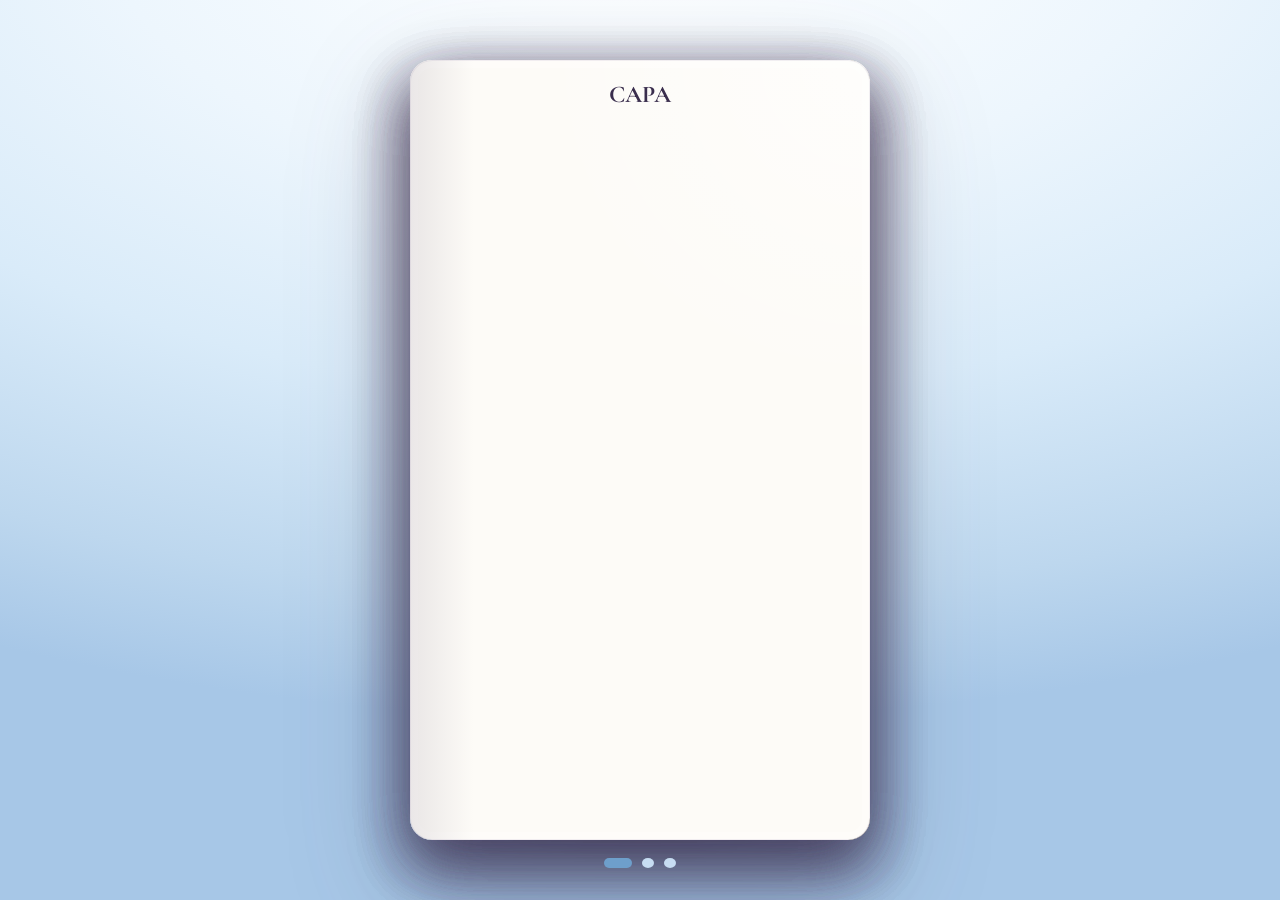
<file: convite.html>
<!DOCTYPE html>
<html lang="pt-BR">
<head>
<meta charset="UTF-8">
<meta name="viewport" content="width=device-width, initial-scale=1, maximum-scale=1, user-scalable=no, viewport-fit=cover">
<title>Elisa & Rafael — Convite</title> 
<link rel="preconnect" href="https://fonts.googleapis.com">
<link rel="preconnect" href="https://fonts.gstatic.com" crossorigin>
<link href="https://fonts.googleapis.com/css2?family=Great+Vibes&family=Cormorant+Garamond:ital,wght@0,400;0,500;0,600;1,500&family=Jost:wght@400;500;600&display=swap" rel="stylesheet">
<link rel="stylesheet" href="./assets/index.css">

</head>
<body>

<div class="stage">
  <div class="book" id="book">

    <section class="page cover" data-index="0">

      <h1>CAPA </h1>
    </section>

    <!-- PAGE 1 — COVER -->
    <section class="page cover" data-index="1">
      <img class="banner" src="./assets/9f6093a2-8d67-4dd6-80f2-d1adf3bfd1f8 1.svg" alt="Foto de Elisa e Rafael" />

      
      <!-- <svg class="sprig tl" viewBox="0 0 100 140"><path class="stem" d="M50 130 C 48 90, 55 60, 50 10"/><ellipse cx="50" cy="20" rx="6" ry="10"/><ellipse class="deep" cx="42" cy="34" rx="5" ry="9"/><ellipse cx="58" cy="34" rx="5" ry="9"/><ellipse class="deep" cx="46" cy="50" rx="5" ry="9"/><ellipse cx="54" cy="50" rx="5" ry="9"/><ellipse cx="50" cy="65" rx="5" ry="8"/></svg>
      <svg class="sprig br" viewBox="0 0 100 140"><path class="stem" d="M50 130 C 48 90, 55 60, 50 10"/><ellipse cx="50" cy="20" rx="6" ry="10"/><ellipse class="deep" cx="42" cy="34" rx="5" ry="9"/><ellipse cx="58" cy="34" rx="5" ry="9"/><ellipse class="deep" cx="46" cy="50" rx="5" ry="9"/><ellipse cx="54" cy="50" rx="5" ry="9"/><ellipse cx="50" cy="65" rx="5" ry="8"/></svg>

      <div class="eyebrow">O casamento de</div>
      <div class="names">Nome &amp; Nome</div>
      <div class="monogram">E&nbsp;R</div>

      <div style="flex:1; display:flex; flex-direction:column; align-items:center; justify-content:center;">
        <div class="date-block">12 · 12 · 2026</div>
        <div class="date-sub">Sábado · 18h00</div>
        <div class="place">Sítio das Lavandas — Ibiúna, SP</div>
      </div>

      <div class="swipe-hint">
        <svg class="left" width="15" height="11" viewBox="0 0 16 12" fill="none"><path d="M1 6h13M9 1l5 5-5 5" stroke="currentColor" stroke-width="1.4" stroke-linecap="round" stroke-linejoin="round"/></svg>
        Deslize para os lados
        <svg width="15" height="11" viewBox="0 0 16 12" fill="none"><path d="M1 6h13M9 1l5 5-5 5" stroke="currentColor" stroke-width="1.4" stroke-linecap="round" stroke-linejoin="round"/></svg>
      </div>
      <div class="corner-fold"></div> -->
    </section>

    <!-- PAGE 2 — GUEST MANUAL -->
    <section class="page" data-index="2">
      <div class="manual-title">Manual do convidado</div>
      <ul class="rules">
        <li>
          <svg viewBox="0 0 24 24" fill="none" stroke="var(--plum)" stroke-width="1.6" stroke-linecap="round" stroke-linejoin="round"><circle cx="12" cy="12" r="9"/><path d="M8 12.5l2.6 2.6L16.5 9"/></svg>
          <span>Confirme sua presença até 20&nbsp;de&nbsp;novembro</span>
        </li>
        <li>
          <svg viewBox="0 0 24 24" fill="none" stroke="var(--plum)" stroke-width="1.6" stroke-linecap="round" stroke-linejoin="round"><circle cx="12" cy="12" r="9"/><path d="M12 7v5l3.5 2"/></svg>
          <span>Chegue no horário — a cerimônia começará pontualmente</span>
        </li>
        <li>
          <svg viewBox="0 0 24 24" fill="none" stroke="var(--plum)" stroke-width="1.6" stroke-linecap="round" stroke-linejoin="round"><path d="M9 3.5l3 2.6 3-2.6M6 7.5v12.5a1 1 0 001 1h10a1 1 0 001-1V7.5L15 3.5H9L6 7.5z"/></svg>
          <span>Branco é reservado à noiva</span>
        </li>
        <li>
          <svg viewBox="0 0 24 24" fill="none" stroke="var(--plum)" stroke-width="1.6" stroke-linecap="round" stroke-linejoin="round"><path d="M8 3a4 4 0 018 0c0 3-1.5 4.2-1.5 6.5H9.5C9.5 7.2 8 6 8 3z"/><path d="M6.5 9.5h11a1 1 0 011 1V19a2 2 0 01-2 2h-9a2 2 0 01-2-2v-8.5a1 1 0 011-1z"/><path d="M3.5 14.5l3-1M20.5 14.5l-3-1" opacity=".9"/></svg>
          <span>Celular no silencioso durante a cerimônia</span>
        </li>
        <li>
          <svg viewBox="0 0 24 24" fill="none" stroke="var(--plum)" stroke-width="1.6" stroke-linecap="round" stroke-linejoin="round"><path d="M9 8.5c0-2 1.3-3.5 3-3.5s3 1.5 3 3.5"/><path d="M5 10.5h14l-1.3 8a2 2 0 01-2 1.7H8.3a2 2 0 01-2-1.7l-1.3-8z"/><path d="M9.5 14v3M12 14v3M14.5 14v3"/></svg>
          <span>Aguarde a liberação para a mesa de doces</span>
        </li>
        <li>
          <svg viewBox="0 0 24 24" fill="none" stroke="var(--plum)" stroke-width="1.6" stroke-linecap="round" stroke-linejoin="round"><path d="M21 15a2 2 0 01-2 2H8l-5 4V6a2 2 0 012-2h14a2 2 0 012 2v9z"/><path d="M12 8.7c.7-1 2.6-1 2.9.3.3 1.2-1 1.9-2.9 3-1.9-1.1-3.2-1.8-2.9-3 .3-1.3 2.2-1.3 2.9-.3z"/></svg>
          <span>Comentários gentis são sempre bem-vindos</span>
        </li>
        <li>
          <svg viewBox="0 0 24 24" fill="none" stroke="var(--plum)" stroke-width="1.6" stroke-linecap="round" stroke-linejoin="round"><path d="M12 21s-7-4.35-9.5-8.5C.5 8 3 4 7 4c2 0 3.5 1 5 3 1.5-2 3-3 5-3 4 0 6.5 4 4.5 8.5C19 16.65 12 21 12 21z"/></svg>
          <span>Não saia sem se despedir dos noivos</span>
        </li>
        <li>
          <svg viewBox="0 0 24 24" fill="none" stroke="var(--plum)" stroke-width="1.6" stroke-linecap="round" stroke-linejoin="round"><path d="M12 2.5l1.9 5.8h6l-4.9 3.6 1.9 5.8-4.9-3.6-4.9 3.6 1.9-5.8-4.9-3.6h6z"/></svg>
          <span>Aproveite a festa até o fim!</span>
        </li>
      </ul>
      <div class="corner-fold"></div>
    </section>

    <!-- PAGE 3 — INTERACTIVE MENU -->
    <section class="page" data-index="3">
      <div class="menu-title">Toque nos ícones para saber mais</div>
      <div class="menu-grid" id="menuGrid">
        <div class="menu-item no-flip" data-panel="local">
          <svg viewBox="0 0 24 24" fill="none" stroke="currentColor" stroke-width="1.6" stroke-linecap="round" stroke-linejoin="round"><path d="M12 21s7-6.5 7-12a7 7 0 10-14 0c0 5.5 7 12 7 12z"/><circle cx="12" cy="9" r="2.5"/></svg>
          Como chegar
        </div>
        <div class="menu-item no-flip" data-panel="rsvp">
          <svg viewBox="0 0 24 24" fill="none" stroke="currentColor" stroke-width="1.6" stroke-linecap="round" stroke-linejoin="round"><circle cx="12" cy="12" r="9"/><path d="M8 12.5l2.6 2.6L16.5 9"/></svg>
          Confirmar presença
        </div>
        <div class="menu-item no-flip" data-panel="presentes">
          <svg viewBox="0 0 24 24" fill="none" stroke="currentColor" stroke-width="1.6" stroke-linecap="round" stroke-linejoin="round"><rect x="3.5" y="9.5" width="17" height="10.5" rx="1.2"/><path d="M3.5 9.5V7a1 1 0 011-1h15a1 1 0 011 1v2.5"/><path d="M12 9.5V20M8.7 6C8.4 3.8 12 3.5 12 6M15.3 6c.3-2.2-3.3-2.5-3.3 0"/></svg>
          Lista de presentes
        </div>
        <div class="menu-item no-flip" data-panel="programacao">
          <svg viewBox="0 0 24 24" fill="none" stroke="currentColor" stroke-width="1.6" stroke-linecap="round" stroke-linejoin="round"><rect x="3.5" y="5" width="17" height="15.5" rx="2"/><path d="M3.5 10h17M8 3v4M16 3v4"/></svg>
          Programação
        </div>
        <!-- <div class="menu-item no-flip" data-panel="traje">
          <svg viewBox="0 0 24 24" fill="none" stroke="currentColor" stroke-width="1.6" stroke-linecap="round" stroke-linejoin="round"><path d="M9 3.5l3 2.6 3-2.6M6 7.5v12.5a1 1 0 001 1h10a1 1 0 001-1V7.5L15 3.5H9L6 7.5z"/></svg>
          Dress code
        </div>
        <div class="menu-item no-flip" data-panel="recado">
          <svg viewBox="0 0 24 24" fill="none" stroke="currentColor" stroke-width="1.6" stroke-linecap="round" stroke-linejoin="round"><path d="M21 15a2 2 0 01-2 2H8l-5 4V6a2 2 0 012-2h14a2 2 0 012 2v9z"/><path d="M12 8.7c.7-1 2.6-1 2.9.3.3 1.2-1 1.9-2.9 3-1.9-1.1-3.2-1.8-2.9-3 .3-1.3 2.2-1.3 2.9-.3z"/></svg>
          Recado aos noivos
        </div> -->
      </div>

      <div class="panel" id="panel-local">
        Sítio das Lavandas — Estrada dos Lírios, km 4, Ibiúna/SP. Estacionamento gratuito no local.
        <br><a class="btn no-flip" href="https://www.google.com/maps/search/S%C3%ADtio%20das%20Lavandas%20Ibi%C3%BAna" target="_blank" rel="noopener">Abrir no mapa</a>
      </div>
      <div class="panel" id="panel-rsvp">
        Contamos com você! Confirme sua presença até 10 de novembro.
        <br><a class="btn no-flip" href="https://wa.me/558185945080?text=Ol%C3%A1!%20Gostaria%20de%20confirmar%20minha%20presen%C3%A7a%20no%20casamento.">Confirmar por telefone</a>
      </div>
      <div class="panel" id="panel-presentes">
        Nossa lista de presentes está disponível em <a class="no-flip" href="#" target="_blank" rel="noopener">listadecasamento.com.br/elisaerafael</a>.
      </div>
      <div class="panel" id="panel-programacao">
        18h00 Cerimônia<br>19h30 Recepção<br>20h30 Jantar<br>22h00 Festa
      </div>
      <div class="panel" id="panel-traje">
        Traje esporte fino. Tons pastéis são bem-vindos — branco é reservado à noiva.
      </div>
      <div class="panel" id="panel-recado">
        Deixe um recado carinhoso para Elisa e Rafael em nosso mural digital.
        <br><a class="btn no-flip" href="#">Deixar recado</a>
      </div>
    </section>

    <div class="dots" aria-label="Indicador de páginas">
      <button class="dot active" data-goto="0" aria-label="Ir para capa"></button>
      <button class="dot" data-goto="1" aria-label="Ir para manual do convidado"></button>
      <button class="dot" data-goto="2" aria-label="Ir para menu"></button>
    </div>
  </div>
</div>



<script src="/index.js"></script>
</body>
</html>
</file>
<file: assets/index.css>
:root {
  --cream: #FBF7F1;
  --paper: #FDFBF7;
  --lilac-pale: #EDE5F7;
  --lilac: #B29BD9;
  --plum: #5E3D82;
  --ink: #3A2E4D;
  --gold: #C9A961;
  --gold-soft: #E4CE9A;
  --sage: #8A9A7E;
  --shadow-strong: 0 24px 60px rgba(58, 46, 77, 0.35);
}

* {
  box-sizing: border-box;
  -webkit-tap-highlight-color: transparent;
}

html,
body {
  margin: 0;
  padding: 0;
  height: 100%;
  width: 100%;
  overflow: hidden;
  background:
    radial-gradient(120% 90% at 50% -10%,
      #FFFFFF 0%,
      #F8FCFF 15%,
      #EDF6FD 35%,
      #D9EBF9 60%,
      #BDD7EE 85%,
      #A7C7E7 100%);
  font-family: 'Cormorant Garamond', serif;
  color: var(--ink);
  touch-action: manipulation;
  user-select: none;
  -webkit-user-select: none;
}

@media (prefers-reduced-motion: reduce) {
  .page,
  .page3 {
    transition: none !important;
  }

  .page::after,
  .page3::after {
    transition: none !important;
  }
}

.stage {
  position: relative;
  height: 100dvh;
  width: 100vw;
  display: flex;
  align-items: center;
  justify-content: center;
}

.book {
  position: relative;
  width: min(96vw, 460px);
  height: min(92dvh, 780px);
  max-height: 100%;
  perspective: 2200px;
  filter: drop-shadow(0 26px 50px rgba(58, 46, 77, 0.24));
  touch-action: none;
}

.book::before {
  content: '';
  position: absolute;
  inset: 8px 0 8px 10px;
  border-radius: 24px;
  background:
    linear-gradient(90deg, rgba(94, 61, 130, 0.16) 0 8%, rgba(255, 255, 255, 0.35) 10%, transparent 12%, transparent 88%, rgba(94, 61, 130, 0.08) 100%);
  pointer-events: none;
  z-index: 0;
}

.book::after {
  content: '';
  position: absolute;
  inset: auto 0 -14px 0;
  height: 24px;
  background: radial-gradient(ellipse at center, rgba(58, 46, 77, 0.25), transparent 70%);
  filter: blur(8px);
  pointer-events: none;
  opacity: .9;
}

.banner {
  width: 100%;
  height: 100vh;
  object-fit: cover;
  object-position: center;

  /* -webkit-mask-image: linear-gradient(to bottom,
      #000 70%,
      transparent 100%);

  mask-image: linear-gradient(to bottom,
      #000 70%,
      transparent 100%); */
}

.page,
.page3 {
  --shadow-op: 0;
  position: absolute;
  inset: 0;
  background:
    radial-gradient(circle at 100% 0%, rgba(255, 255, 255, .55), transparent 38%),
    var(--paper);
  border-radius: 22px;
  box-shadow: var(--shadow-strong), inset 0 0 0 1px rgba(94, 61, 130, 0.08), inset 0 0 0 8px rgba(255, 255, 255, 0.22);
  transform-origin: left center;
  transform: rotateY(0deg);
  transform-style: preserve-3d;
  transition: transform 0.42s cubic-bezier(.22, .8, .24, 1), box-shadow 0.25s ease;
  backface-visibility: hidden;
  will-change: transform, box-shadow;
  overflow: hidden;
  display: flex;
  flex-direction: column;
  cursor: grab;
}

.page:active,
.page3:active {
  cursor: grabbing;
}

.page::before,
.page3::before {
  /* spine shading */
  content: '';
  position: absolute;
  inset: 0 0 0 0;
  width: 14%;
  background: linear-gradient(to right, rgba(58, 46, 77, 0.10), transparent);
  pointer-events: none;
}

.page::after,
.page3::after {
  /* dynamic turn shadow, driven by --shadow-op */
  content: '';
  position: absolute;
  inset: 0;
  background: linear-gradient(to left, rgba(20, 10, 30, 0.42), transparent 46%);
  opacity: var(--shadow-op, 0);
  transition: opacity 0.42s ease;
  pointer-events: none;
}

.page.dragging,
.page3.dragging {
  transition: none !important;
  z-index: 40;
  box-shadow: 0 24px 60px rgba(58, 46, 77, 0.42);
}

.page.dragging::after,
.page3.dragging::after {
  transition: none;
}

.page.turned,
.page3.turned {
  transform: rotateY(-178deg);
}

/* subtle dog-ear hint that a page can be turned */
.corner-fold {
  position: absolute;
  right: 0;
  bottom: 0;
  width: 32px;
  height: 32px;
  background: linear-gradient(135deg, transparent 52%, rgba(94, 61, 130, 0.16) 52%, rgba(94, 61, 130, 0.05) 100%);
  border-radius: 0 0 22px 0;
  pointer-events: none;
}


/* ---------- Page 1: Cover ---------- */
.cover {
  align-items: center;
  justify-content: space-between;
  text-align: center;
}

.cover .top-space {
  height: 6px;
}

.eyebrow {
  font-family: 'Jost', sans-serif;
  font-size: 11px;
  letter-spacing: .35em;
  text-transform: uppercase;
  color: var(--plum);
  font-weight: 600;
  margin-top: clamp(28px, 8vh, 56px);
}

.names {
  font-family: 'Great Vibes', cursive;
  font-size: clamp(46px, 13vw, 68px);
  line-height: 1.05;
  color: var(--plum);
  margin: 10px 0 4px;
}

.monogram {
  width: 64px;
  height: 64px;
  border-radius: 50%;
  border: 1.5px solid var(--gold);
  display: flex;
  align-items: center;
  justify-content: center;
  font-family: 'Cormorant Garamond', serif;
  font-style: italic;
  font-weight: 600;
  font-size: 20px;
  color: var(--gold);
  letter-spacing: 2px;
  margin: 6px auto 18px;
  background: radial-gradient(circle, rgba(201, 169, 97, 0.08), transparent);
}

.date-block {
  font-family: 'Jost', sans-serif;
  letter-spacing: .14em;
  font-size: clamp(28px, 8vw, 38px);
  font-weight: 600;
  color: var(--ink);
}

.date-sub {
  font-family: 'Jost', sans-serif;
  font-size: 12px;
  letter-spacing: .3em;
  text-transform: uppercase;
  color: var(--plum);
  margin-top: 6px;
}

.place {
  margin-top: 16px;
  font-size: 18px;
  font-style: italic;
  color: var(--ink);
  max-width: 74%;
}

.swipe-hint {
  font-family: 'Jost', sans-serif;
  font-size: 11px;
  letter-spacing: .2em;
  text-transform: uppercase;
  color: var(--plum);
  opacity: .75;
  display: flex;
  align-items: center;
  gap: 10px;
  margin-bottom: 8px;
}

.swipe-hint svg {
  animation: nudge 1.8s ease-in-out infinite;
}

.swipe-hint svg.left {
  animation-delay: .15s;
}

@keyframes nudge {

  0%,
  100% {
    transform: translateX(0);
    opacity: .5;
  }

  50% {
    transform: translateX(4px);
    opacity: 1;
  }
}

.swipe-hint svg.left {
  transform: scaleX(-1);
}

/* ---------- Page 2: Guest manual ---------- */

.manual-title {
  font-family: 'Great Vibes', cursive;
  color: #5B86B1;
  font-size: clamp(34px, 9vw, 42px);
  text-align: center;
  margin: clamp(20px, 6vh, 34px) 0 22px;
  text-shadow: 0 2px 8px rgba(167, 199, 231, .25);
}

.rules {
  list-style: none;
  margin: 0;
  padding: 0;
  display: grid;
  grid-template-columns: 1fr 1fr;
  gap: 16px 14px;
  overflow-y: auto;
}

.rules li {
  display: flex;
  flex-direction: column;
  align-items: center;
  text-align: center;
  gap: 8px;
  padding: 14px 10px;
  box-shadow:
    0 8px 20px rgba(167, 199, 231, .18);
  transition: all .25s ease;
}

.rules li:hover {
  transform: translateY(-3px);
  box-shadow:
    0 12px 28px rgba(167, 199, 231, .28);
}

.rules svg {
  width: 28px;
  height: 28px;
  color: #6E9FCB;
  stroke: #6E9FCB;
}

.rules span {
  font-size: 14px;
  line-height: 1.4;
  color: #3F5F7D;
  font-family: 'Cormorant Garamond', serif;
}

/* ---------- Page 3: Interactive menu ---------- */

.menu-title {
  font-family: 'Cormorant Garamond', serif;
  font-style: italic;
  font-weight: 500;
  text-align: center;
  color: #5B86B1;
  font-size: 20px;
  margin: clamp(18px, 5vh, 28px) 0 20px;
  text-shadow: 0 2px 8px rgba(167,199,231,.25);
}

.menu-grid {
  display: grid;
  grid-template-columns: repeat(3, 1fr);
  gap: 5px;
  margin: 1rem;
}

.menu-item {
  background: linear-gradient(
      180deg,
      #FFFFFF,
      #EDF6FD
  );

  border: 1px solid rgba(167,199,231,.45);
  border-radius: 16px;

  padding: 14px 8px;

  display: flex;
  flex-direction: column;
  align-items: center;
  justify-content: center;

  gap: 8px;

  font-family: 'Jost', sans-serif;
  font-size: 11px;
  letter-spacing: .03em;
  color: #4D769E;
  font-weight: 500;

  cursor: pointer;
  user-select: none;

  box-shadow:
      0 8px 18px rgba(167,199,231,.18);

  transition: all .25s ease;
}

.menu-item:hover{
    transform: translateY(-4px);
    box-shadow:
        0 14px 28px rgba(167,199,231,.28);
}

.menu-item:active{
    transform: scale(.96);
}

.menu-item.active{
    background: linear-gradient(
        180deg,
        #A7C7E7,
        #86B6E2
    );

    color:#fff;
    border-color:#86B6E2;
}

.menu-item svg{
    width:24px;
    height:24px;
    stroke:currentColor;
}

/* ---------- Painéis ---------- */

.panel{
    margin-top:18px;
    padding:18px;

    background:rgba(255,255,255,.95);

    border:1px solid rgba(167,199,231,.40);

    border-radius:18px;

    box-shadow:
        0 12px 24px rgba(167,199,231,.15);

    font-size:15px;
    line-height:1.7;

    color:#3F5F7D;

    display:none;
    flex:1;
    overflow-y:auto;
}

.panel.open{
    display:block;
    animation:panelIn .3s ease;
}

@keyframes panelIn{

    from{
        opacity:0;
        transform:translateY(10px);
    }

    to{
        opacity:1;
        transform:translateY(0);
    }
}

.panel a{
    color:#5B86B1;
    font-weight:600;
    text-decoration:none;
}

.panel a:hover{
    color:#3F6D99;
}

/* ---------- Botões ---------- */

.panel .btn{

    display:inline-block;

    margin-top:14px;

    padding:10px 20px;

    border-radius:40px;

    background:linear-gradient(
        135deg,
        #A7C7E7,
        #7EAED8
    );

    color:#fff;

    text-decoration:none;

    font-family:'Jost',sans-serif;
    font-size:12px;
    letter-spacing:.08em;
    text-transform:uppercase;
    font-weight:600;

    box-shadow:
        0 8px 18px rgba(126,174,216,.35);

    transition:all .25s ease;
}

.panel .btn:hover{
    transform:translateY(-2px);
    box-shadow:
        0 12px 24px rgba(126,174,216,.45);
}

/* ---------- Indicadores ---------- */

.dots{
    position:absolute;
    bottom:-28px;
    left:50%;
    transform:translateX(-50%);
    display:flex;
    gap:10px;
    z-index:50;
}

.dot{

    width:10px;
    height:10px;

    border-radius:50%;

    background:#C7DDF2;

    border:none;

    cursor:pointer;

    transition:.25s;
}

.dot:hover{
    background:#9EC3E6;
}

.dot.active{

    width:28px;

    border-radius:20px;

    background:#6E9FCB;
}

.dot:focus-visible{

    outline:2px solid #7EAED8;
    outline-offset:3px;
}
</file>
